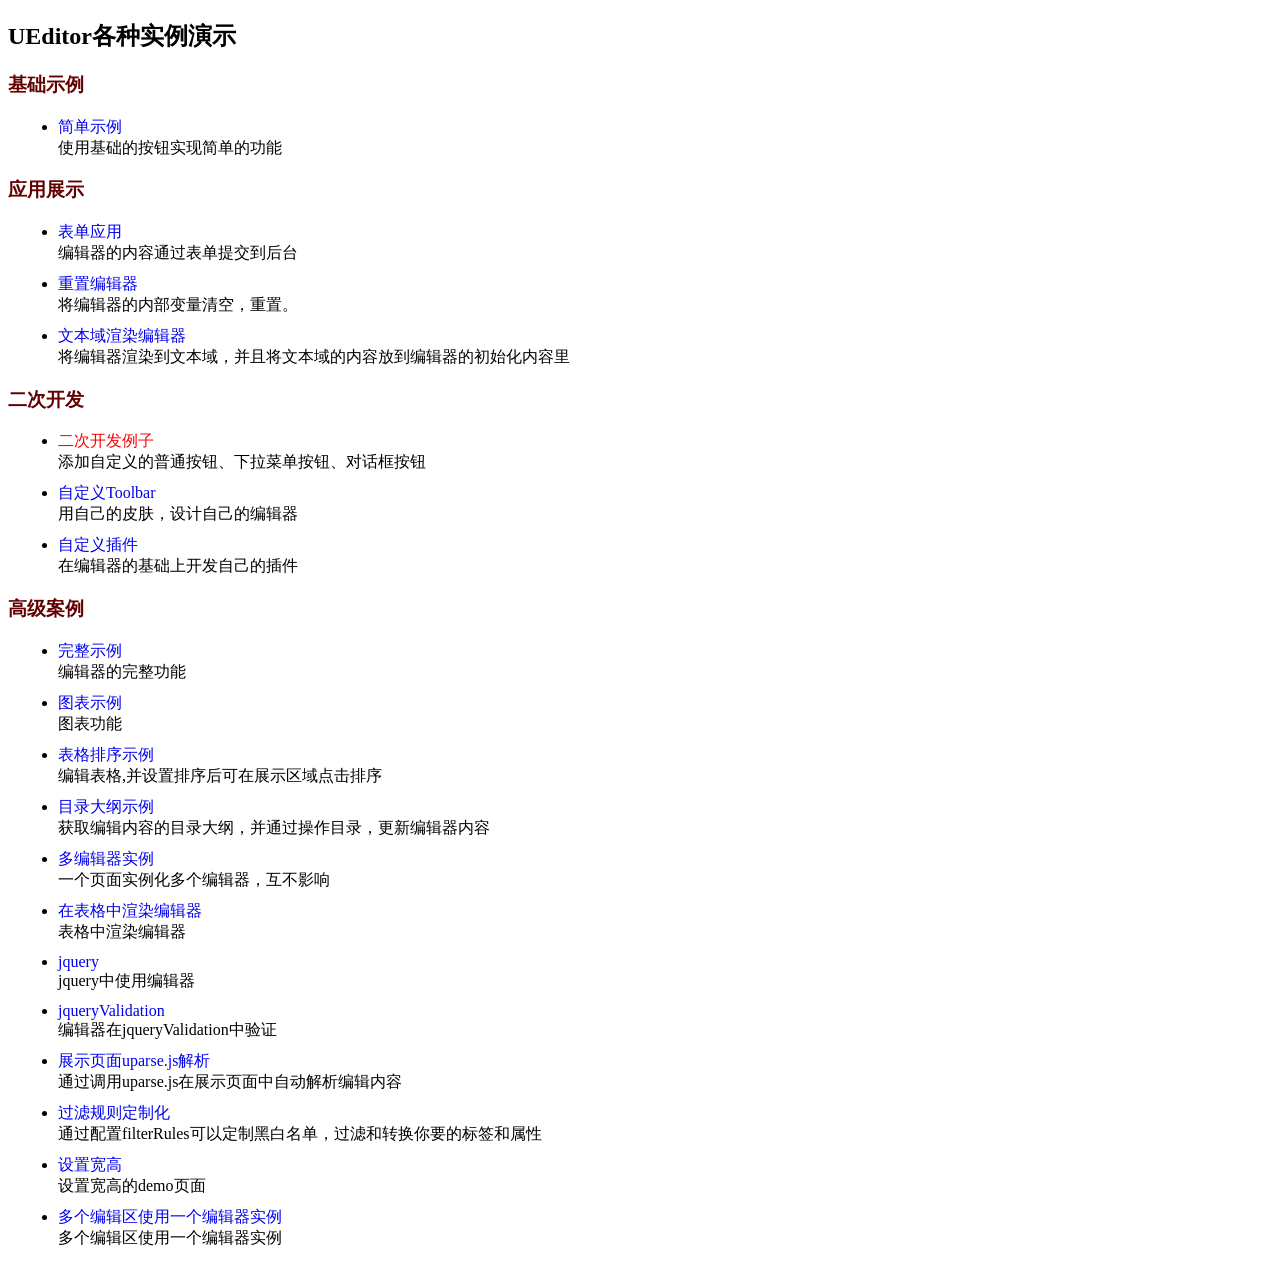
<file: src/main/webapp/static/org/it313/ueditor-1.4.3.3/_examples/index.html>
<!DOCTYPE HTML>
<html>
<head>
    <meta http-equiv="Content-Type" content="text/html; charset=utf-8" />
    <title></title>
    <style type="text/css">
        h3{
            color:#630000;
        }
        ul li{
            margin: 10px;
        }
        a:link,a:active,a:visited{
            color: #0000EE;
        }
        a{
            text-decoration: none;
        }
    </style>
</head>
<body>
<h2>UEditor各种实例演示</h2>
<h3>基础示例</h3>
<ul>
    <li>
        <a href="simpleDemo.html" target="_self">简单示例</a><br/>
        使用基础的按钮实现简单的功能
    </li>
</ul>
<h3>应用展示</h3>
<ul>
    <li>
        <a href="submitFormDemo.html" target="_self">表单应用</a><br/>
        编辑器的内容通过表单提交到后台
    </li>
    <li>
        <a href="resetDemo.html" target="_self">重置编辑器</a><br/>
        将编辑器的内部变量清空，重置。
    </li>
    <li>
        <a href="textareaDemo.html" target="_self">文本域渲染编辑器</a><br/>
        将编辑器渲染到文本域，并且将文本域的内容放到编辑器的初始化内容里
    </li>
</ul>
<h3>二次开发</h3>
<ul>
    <li>
        <a style="color:red;" href="customizeToolbarUIDemo.html" target="_self">二次开发例子</a><br/>
        添加自定义的普通按钮、下拉菜单按钮、对话框按钮
    </li>
    <li>
        <a href="customToolbarDemo.html" target="_self">自定义Toolbar</a><br/>
        用自己的皮肤，设计自己的编辑器
    </li>
    <li>
        <a href="customPluginDemo.html" target="_self">自定义插件</a><br/>
        在编辑器的基础上开发自己的插件
    </li>
</ul>
<h3>高级案例</h3>
<ul>
    <li>
        <a href="completeDemo.html" target="_self">完整示例</a><br/>
        编辑器的完整功能
    </li>
    <li>
        <a href="charts.html" target="_self"  >图表示例</a><br/>
        图表功能
    </li>
    <li>
        <a href="sortableDemo.html" target="_self" >表格排序示例</a><br/>
        编辑表格,并设置排序后可在展示区域点击排序
    </li>
    <li>
        <a href="sectionDemo.html" target="_self" >目录大纲示例</a><br/>
        获取编辑内容的目录大纲，并通过操作目录，更新编辑器内容
    </li>
    <li>
        <a href="multiDemo.html" target="_self">多编辑器实例</a><br/>
        一个页面实例化多个编辑器，互不影响
    </li>
    <li>
        <a href="renderInTable.html" target="_self">在表格中渲染编辑器</a><br/>
        表格中渲染编辑器
    </li>
    <li>
        <a href="jqueryCompleteDemo.html" target="_self">jquery</a><br/>
        jquery中使用编辑器
    </li>
    <li>
        <a href="jqueryValidation.html" target="_self">jqueryValidation</a><br/>
        编辑器在jqueryValidation中验证
    </li>
    <li>
        <a href="uparsedemo.html" target="_self">展示页面uparse.js解析</a><br/>
        通过调用uparse.js在展示页面中自动解析编辑内容
    </li>
    <li>
        <a href="filterRuleDemo.html" target="_self">过滤规则定制化</a><br/>
        通过配置filterRules可以定制黑白名单，过滤和转换你要的标签和属性
    </li>
    <li>
        <a href="setWidthHeightDemo.html" target="_self">设置宽高</a><br/>
        设置宽高的demo页面
    </li>
    <li>
        <a href="multiEditorWithOneInstance.html" target="_self">多个编辑区使用一个编辑器实例</a><br/>
        多个编辑区使用一个编辑器实例
    </li>
</ul>
<script type="text/javascript">
    var href = location.href;
    if(href.indexOf("http") != 0 ){
        alert("您当前尚未将UEditor部署到服务器环境，部分浏览器下所有弹出框功能的使用会受到限制！");
    }
</script>
</body>
</html>
</file>
